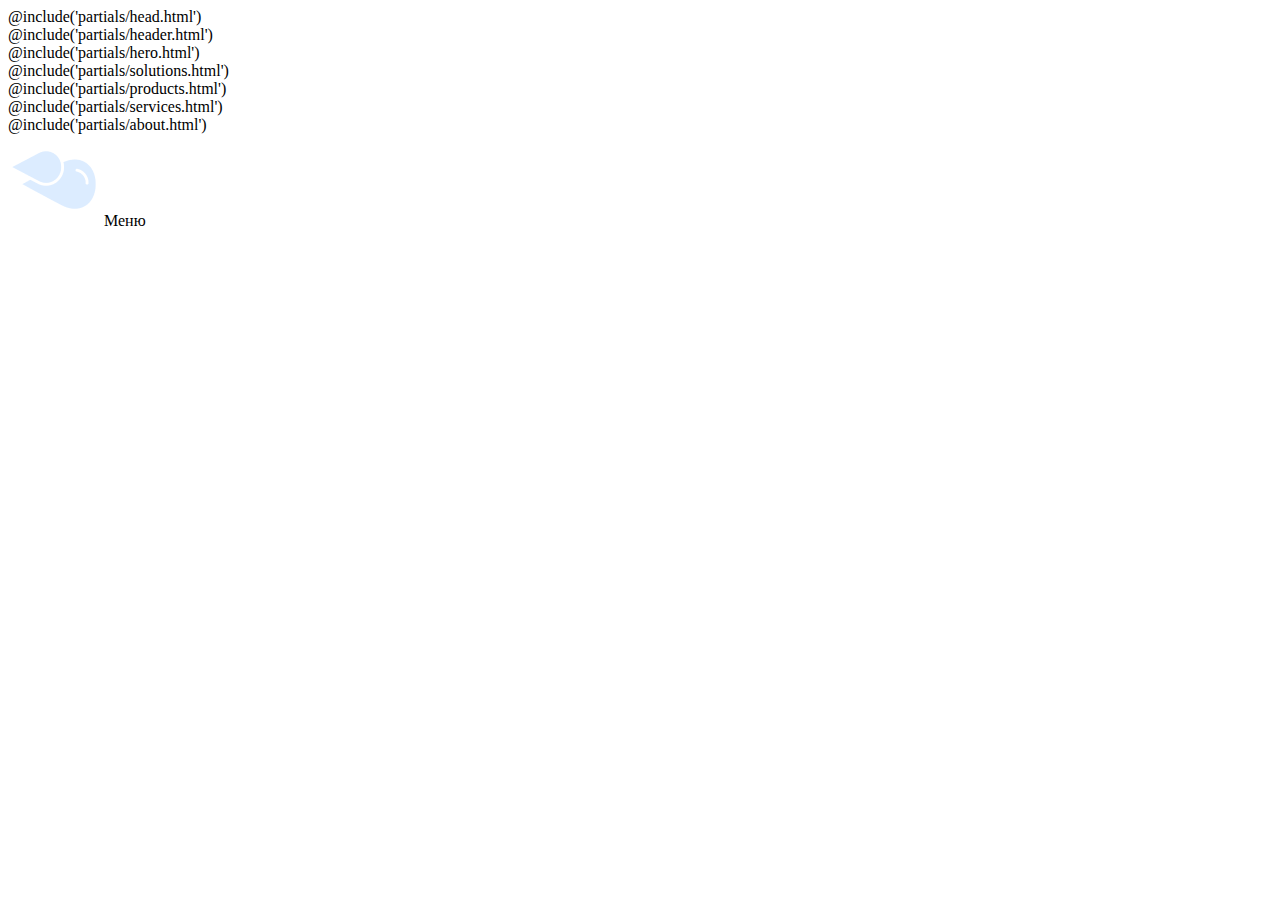
<file: src/index.html>
<!DOCTYPE html>
<html lang="ru" class="page">

@include('partials/head.html')

<body class="page__body">
  <div class="site-container">
    <main class="main">
      <div class="swiper main-slider">
        @include('partials/header.html')

        <div class="main-slider__pagination"></div>
        <div class="swiper-wrapper">
          <div class="swiper-slide">
            @include('partials/hero.html')
          </div>
          <div class="swiper-slide">
            @include('partials/solutions.html')
          </div>
          <div class="swiper-slide">
            @include('partials/products.html')
          </div>
          <div class="swiper-slide">
            @include('partials/services.html')
          </div>
          <div class="swiper-slide">
            @include('partials/about.html')
          </div>
        </div>


        <div class="menu-container">

          <span class="menu__capture">
            <img src="./img/blobs.png" alt="">
            <span>Меню</span>
          </span>
          <div class="menu__mouse">
            <svg width="19" height="29" viewBox="0 0 19 29" fill="none" xmlns="http://www.w3.org/2000/svg">
              <rect x="0.5" y="0.5" width="18" height="27.2432" rx="9"/>
              <rect x="9.37252" y="6.29049" width="0.256757" height="4.36486" rx="0.128378" stroke-width="0.256757"/>
              </svg>

          </div>
        </div>
      </div>
    </main>
  </div>
</body>

</html>
</file>
